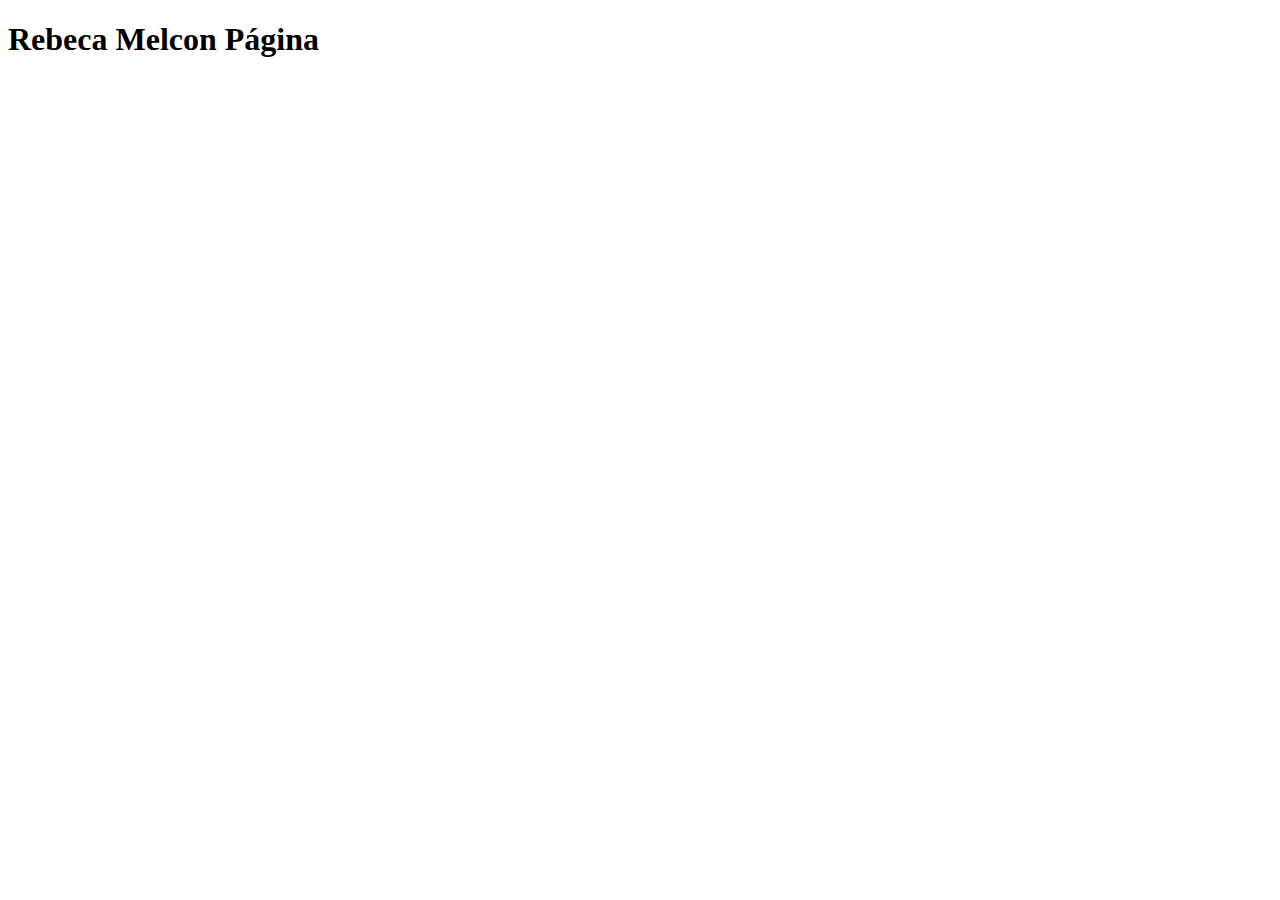
<file: index.html>
<!DOCTYPE html>
<html lang="en">
<head>
    <meta charset="UTF-8">
    <meta name="viewport" content="width=device-width, initial-scale=1.0">
    <title>Document</title>
</head>
<body>
    <h1>Rebeca Melcon Página</h1>
</body>
</html>
</file>
